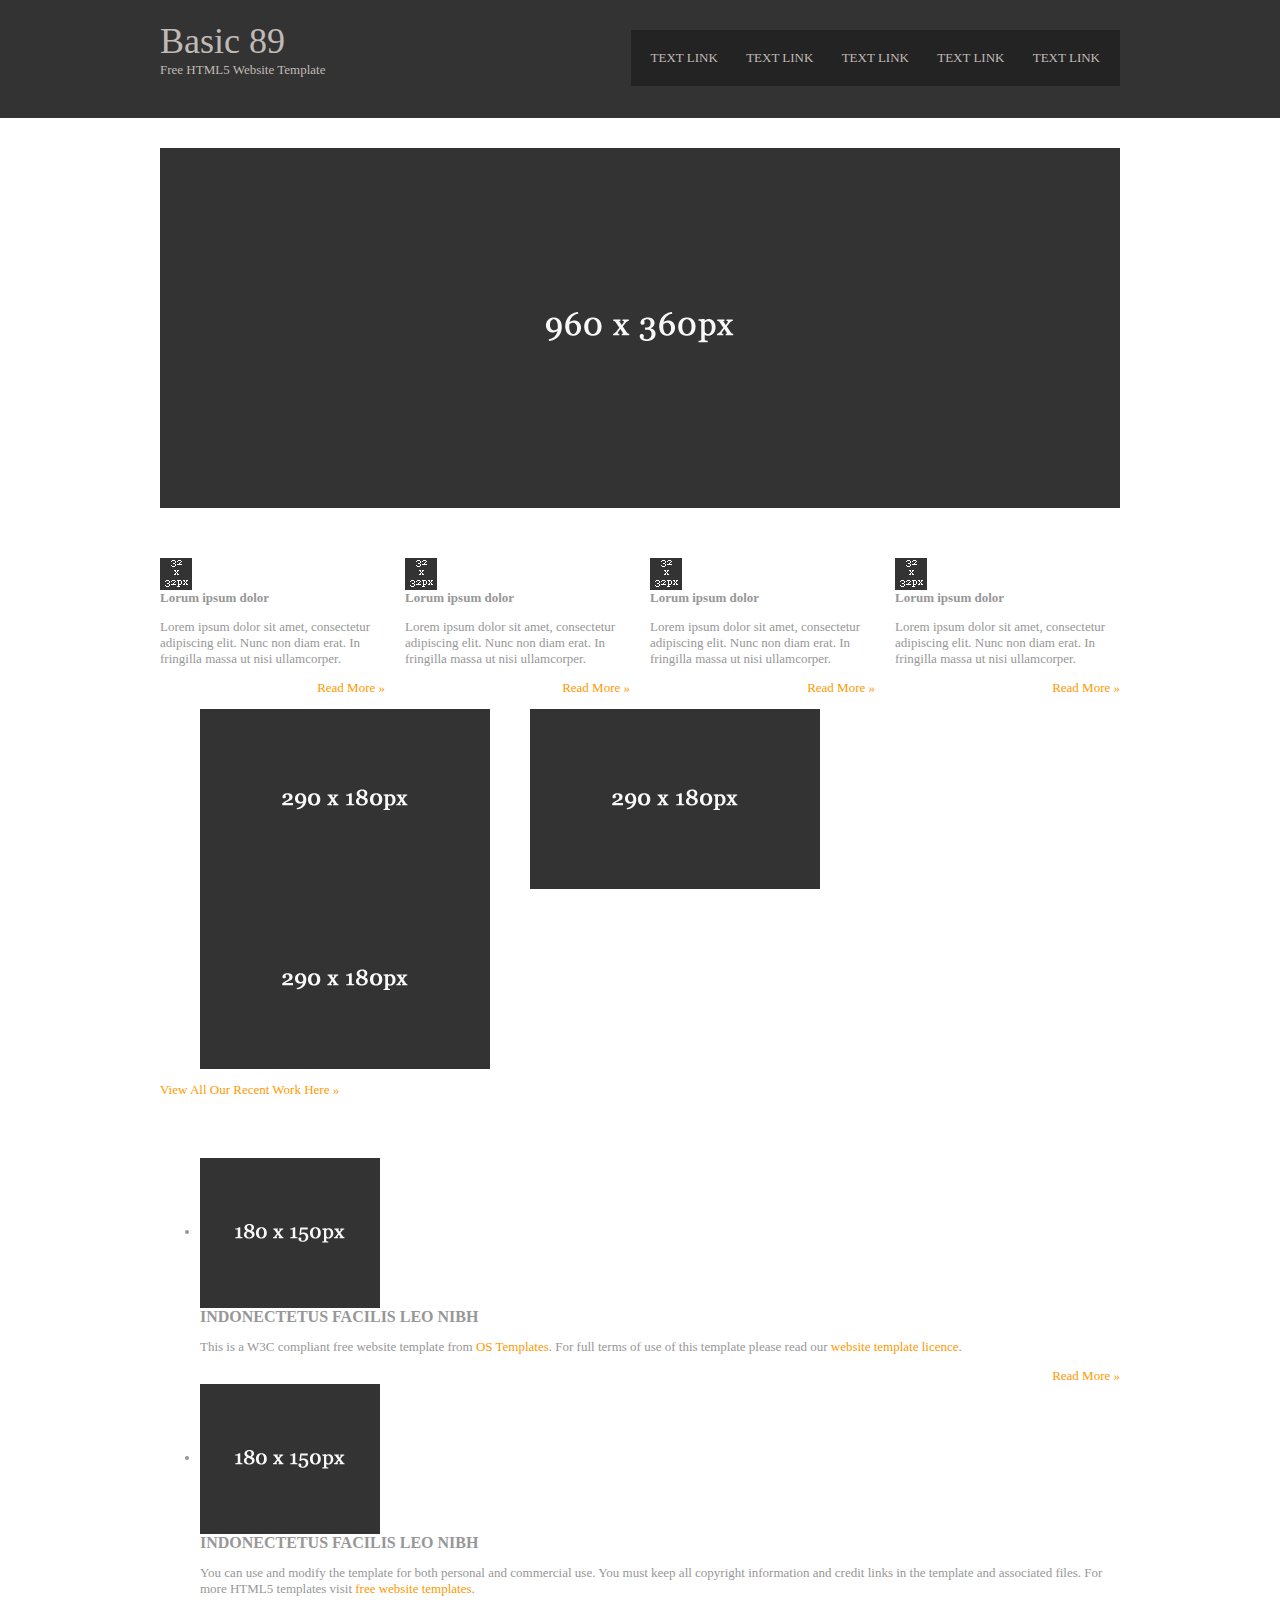
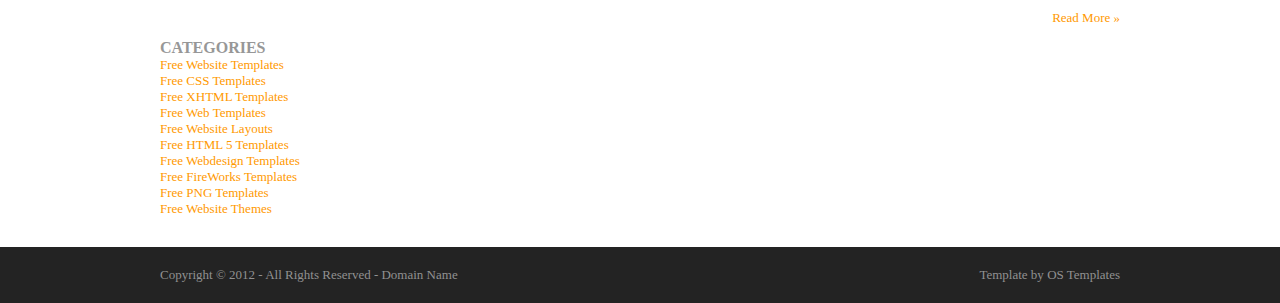
<file: basic-89/index.html>
<!DOCTYPE html>
<html lang="en" dir="ltr">
<head>
<title>Basic 89</title>
<meta charset="iso-8859-1">
<link rel="stylesheet" href="styles/layout.css" type="text/css">
</head>
<body>
    <div class="wrapper row1">
        <header id="header" class="clear">
            <div id="hgroup">
                <h1><a href="#">Basic 89</a></h1>
                <h2>Free HTML5 Website Template</h2>
            </div>
            <nav>
                <ul>
                    <li><a href="#">Text Link</a></li>
                    <li><a href="#">Text Link</a></li>
                    <li><a href="#">Text Link</a></li>
                    <li><a href="#">Text Link</a></li>
                    <li class="last"><a href="#">Text Link</a></li>
                </ul>
            </nav>
        </header>
    </div>
<div class="wrapper row2">
  <div id="container" class="clear">
    <!-- Slider -->
    <section id="slider"><a href="#"><img src="images/demo/960x360.gif" alt=""></a></section>
    <div id="homepage">
      <section id="services" class="clear">
        <article class="one_quarter">
          <figure><img src="images/demo/32x32.gif" width="32" height="32" alt=""></figure>
          <strong>Lorum ipsum dolor</strong>
          <p>Lorem ipsum dolor sit amet, consectetur adipiscing elit. Nunc non diam erat. In fringilla massa ut nisi ullamcorper.</p>
          <p class="more"><a href="#">Read More &raquo;</a></p>
        </article>
        <article class="one_quarter">
          <figure><img src="images/demo/32x32.gif" width="32" height="32" alt=""></figure>
          <strong>Lorum ipsum dolor</strong>
          <p>Lorem ipsum dolor sit amet, consectetur adipiscing elit. Nunc non diam erat. In fringilla massa ut nisi ullamcorper.</p>
          <p class="more"><a href="#">Read More &raquo;</a></p>
        </article>
        <article class="one_quarter">
          <figure><img src="images/demo/32x32.gif" width="32" height="32" alt=""></figure>
          <strong>Lorum ipsum dolor</strong>
          <p>Lorem ipsum dolor sit amet, consectetur adipiscing elit. Nunc non diam erat. In fringilla massa ut nisi ullamcorper.</p>
          <p class="more"><a href="#">Read More &raquo;</a></p>
        </article>
        <article class="one_quarter lastbox">
          <figure><img src="images/demo/32x32.gif" width="32" height="32" alt=""></figure>
          <strong>Lorum ipsum dolor</strong>
          <p>Lorem ipsum dolor sit amet, consectetur adipiscing elit. Nunc non diam erat. In fringilla massa ut nisi ullamcorper.</p>
          <p class="more"><a href="#">Read More &raquo;</a></p>
        </article>
      <section id="latest">
        <article>
          <figure>
            <ul class="clear">
              <li class="one_third"><img src="images/demo/290x180.gif" width="290" height="180" alt=""></li>
              <li class="one_third"><img src="images/demo/290x180.gif" width="290" height="180" alt=""></li>
              <li class="one_third lastbox"><img src="images/demo/290x180.gif" width="290" height="180" alt=""></li>
            </ul>
            <figcaption><a href="#">View All Our Recent Work Here &raquo;</a></figcaption>
          </figure>
        </article>
      </section>
      <!-- / latest work -->
    </div>
    <!-- main content -->
    <div id="content">
      <section id="posts" class="last clear">
        <ul>
          <li>
            <article class="clear">
              <figure><img src="images/demo/180x150.gif" alt="">
                <figcaption>
                  <h2>Indonectetus facilis leo nibh</h2>
                  <p>This is a W3C compliant free website template from <a href="http://www.os-templates.com/" title="Free Website Templates">OS Templates</a>. For full terms of use of this template please read our <a href="http://www.os-templates.com/template-terms">website template licence</a>.</p>
                  <footer class="more"><a href="#">Read More &raquo;</a></footer>
                </figcaption>
              </figure>
            </article>
          </li>
          <li class="last">
            <article class="clear">
              <figure><img src="images/demo/180x150.gif" alt="">
                <figcaption>
                  <h2>Indonectetus facilis leo nibh</h2>
                  <p>You can use and modify the template for both personal and commercial use. You must keep all copyright information and credit links in the template and associated files. For more HTML5 templates visit <a href="http://www.os-templates.com/">free website templates</a>.</p>
                  <footer class="more"><a href="#">Read More &raquo;</a></footer>
                </figcaption>
              </figure>
            </article>
          </li>
        </ul>
      </section>
    </div>
    <!-- right column -->
    <aside id="right_column">
      <h2 class="title">Categories</h2>
      <nav>
        <ul>
          <li><a href="#">Free Website Templates</a></li>
          <li><a href="#">Free CSS Templates</a></li>
          <li><a href="#">Free XHTML Templates</a></li>
          <li><a href="#">Free Web Templates</a></li>
          <li><a href="#">Free Website Layouts</a></li>
          <li><a href="#">Free HTML 5 Templates</a></li>
          <li><a href="#">Free Webdesign Templates</a></li>
          <li><a href="#">Free FireWorks Templates</a></li>
          <li><a href="#">Free PNG Templates</a></li>
          <li class="last"><a href="#">Free Website Themes</a></li>
        </ul>
      </nav>

    </aside>
    <!-- / content body -->
  </div>
</div>
<!-- Footer -->
<div class="wrapper row3">
  <footer id="footer" class="clear">
    <p class="fl_left">Copyright &copy; 2012 - All Rights Reserved - <a href="#">Domain Name</a></p>
    <p class="fl_right">Template by <a href="http://www.os-templates.com/" title="Free Website Templates">OS Templates</a></p>
  </footer>
</div>
</body>
</html>
</file>
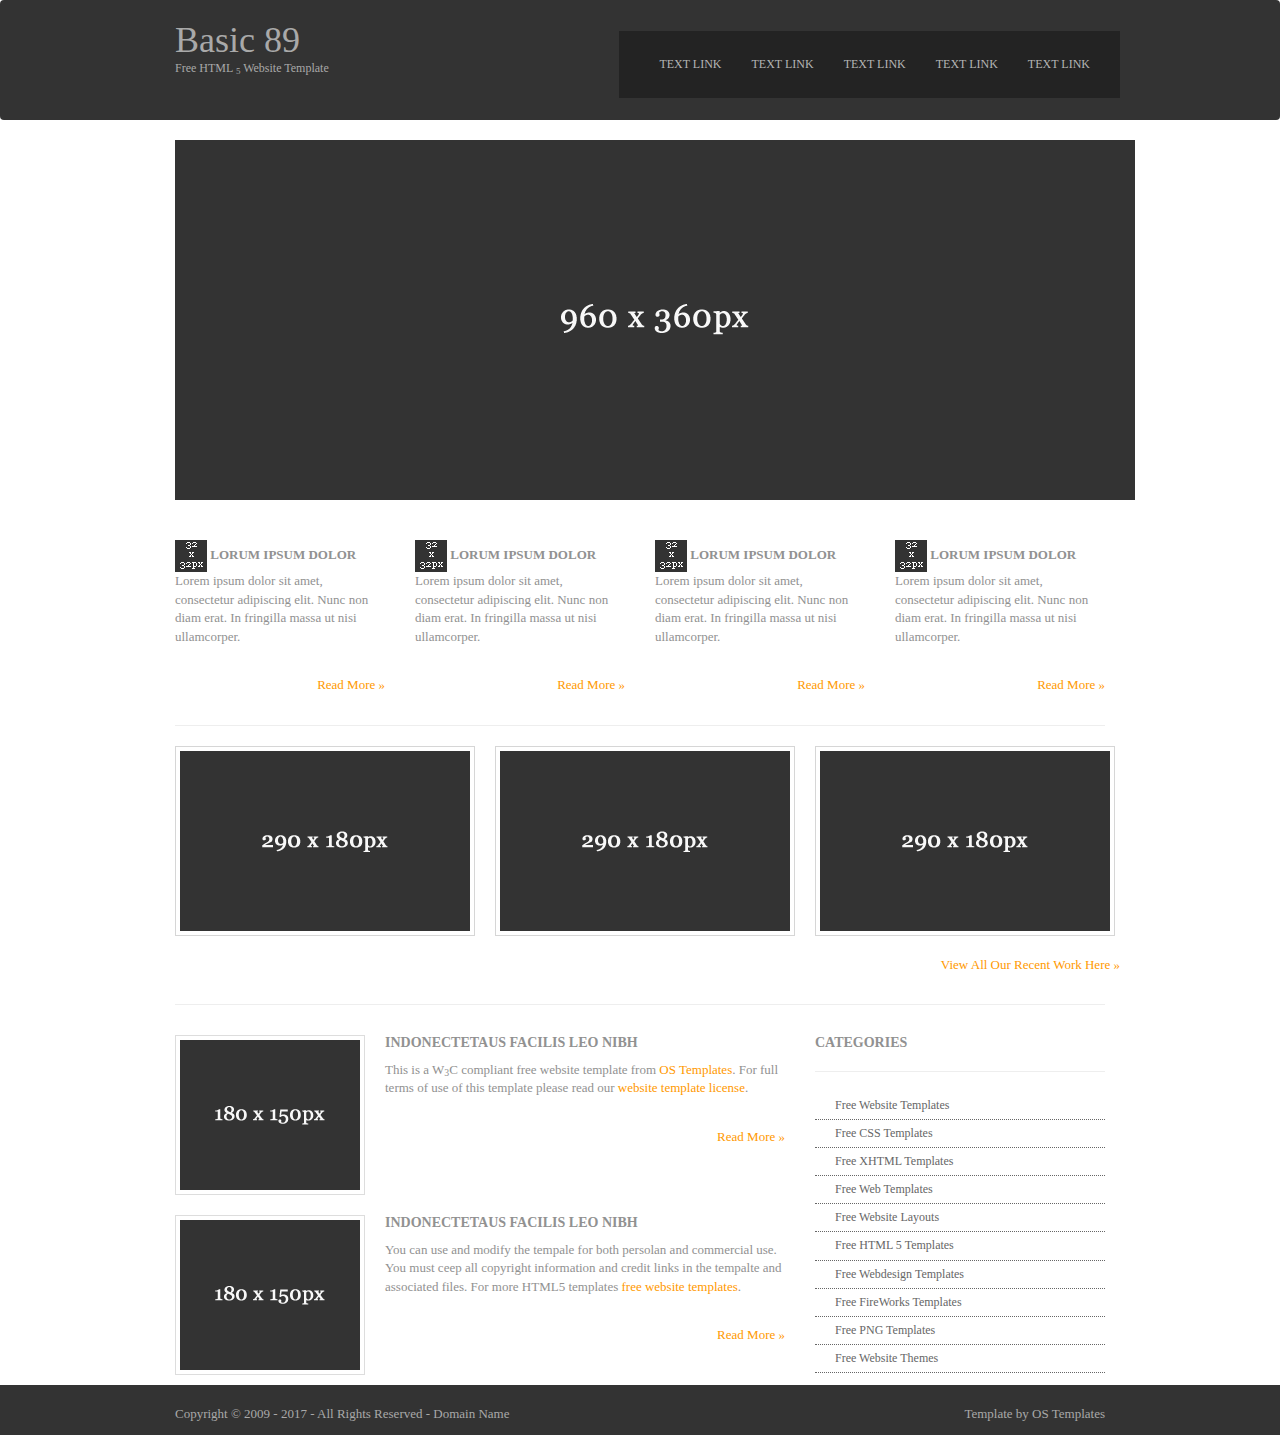
<file: Karpymas.html>
<!DOCTYPE html>
<html lang="en">
<head>
    <meta charset="UTF-8">
    <link href="css/bootstrap.min.css" rel="stylesheet">
    <link href="Geras.css" rel="stylesheet">
    <title>Basic 89</title>
</head>
<body>
    <header class="navbar nanvrba-inverse">
		<div class="container" style="max-width:960px">
			<div class="row" style="max-width:960px">
				<div class="col-sm-4">
					<h1>Basic 89</h1>
					<h6>Free HTML <sub>5</sub> Website Template</h6>
				</div>
				<nav class="col-sm-8">
					<ul class="link row">
						<li><a href="#">TEXT LINK</a></li>
						<li><a href="#">TEXT LINK</a></li>
						<li><a href="#">TEXT LINK</a></li>
						<li><a href="#">TEXT LINK</a></li>
						<li><a href="#">TEXT LINK</a></li>
					</ul>
				</nav>
			</div>
		</div>
        
    </header>
<div class="container-fluid big_part">
	<div class="row">
		<div class="col-md-12">
			<a href="#"><img src="demo\960x360.gif" alt="Google.lt"></a>
		</div>
	</div>
    <div class="row">
        <div class="col-md-3">
            <img src="demo\32x32.gif" alt="Image">
            <strong>LORUM IPSUM DOLOR</strong>
                <p>Lorem ipsum dolor sit amet, consectetur adipiscing elit. Nunc non diam erat. In fringilla massa ut nisi ullamcorper.</p>
            <p class="read"><a href="#">Read More »</a></p>
        </div>
        <div class="col-md-3">
            <img src="demo\32x32.gif" alt="Image">
            <strong>LORUM IPSUM DOLOR</strong>
            <p>Lorem ipsum dolor sit amet, consectetur adipiscing elit. Nunc non diam erat. In fringilla massa ut nisi ullamcorper.</p>
            <p class="read"><a href="#">Read More »</a></p>
        </div>
        <div class="col-md-3">
            <img src="demo\32x32.gif" alt="Image">
            <strong>LORUM IPSUM DOLOR</strong>
            <p>Lorem ipsum dolor sit amet, consectetur adipiscing elit. Nunc non diam erat. In fringilla massa ut nisi ullamcorper.</p>
            <p class="read"><a href="#">Read More »</a></p>
        </div>
        <div class="col-md-3">
            <img src="demo\32x32.gif" alt="Image">
            <strong>LORUM IPSUM DOLOR</strong>
            <p>Lorem ipsum dolor sit amet, consectetur adipiscing elit. Nunc non diam erat. In fringilla massa ut nisi ullamcorper.</p>
            <p class="read"><a href="#">Read More »</a></p>
        </div>
    </div>
    <hr>
    <div class="row">
		<div class="col-md-4">
			<img class="bordered-image" src="demo\290x180.gif" alt="Image">
		</div>
		<div class="col-md-4">
			<img class="bordered-image" src="demo\290x180.gif" alt="Image">
		</div>
		<div class="col-md-4">
			<img class="bordered-image" src="demo\290x180.gif" alt="Image">
		</div>
        <div>
            <p class="read"><a href="#">View All Our Recent Work Here »</a></p>
        </div>
	</div>
    <hr>
	<div class="row">
        <div class="col-sm-8">
			<div class="row">
				<div class="col-md-12">
					<div class="nail">
						<img class="img-thumbnail" src="demo\180x150.gif" alt="Image">
					</div>
					<div>
						<h5><strong>INDONECTETAUS FACILIS LEO NIBH</strong></h5>
						<p>This is a W<sub>3</sub>C compliant free website template from <a href="#" title="Free template">OS Templates</a>. For full terms of use of this template please read our <a href="#" title="Template license">website template license</a>.</p>
						<p class="read"><a href="#">Read More »</a></p>
					</div>
				</div>
			</div>
			<div class="row">
				<div class="col-md-12">
					<div class="nail">
						<img class="img-thumbnail" src="demo\180x150.gif" alt="Image">
					</div>
					<div>
						<h5><strong>INDONECTETAUS FACILIS LEO NIBH</strong></h5><p>You can use and modify the tempale for both persolan and commercial use. You must ceep all copyright information and credit links in the tempalte and associated files. For more HTML5 templates <a href="#" title="Free template">free website templates</a>.</p>
						<p class="read"><a href="#">Read More »</a></p>
					</div>
				</div>
			</div>
		</div>
        <div class="col-sm-4">
			<div class="row">
				<div class="col-md-12">
					<h5><strong>CATEGORIES</strong></h5>
					<hr>
					<ul class="margin">
						<li><a class="categories" href="#">Free Website Templates</a></li>
						<li><a class="categories" href="#">Free CSS Templates</a></li>
						<li><a class="categories" href="#">Free XHTML Templates</a></li>
						<li><a class="categories" href="#">Free Web Templates</a></li>
						<li><a class="categories" href="#">Free Website Layouts</a></li>
						<li><a class="categories" href="#">Free HTML 5 Templates</a></li>
						<li><a class="categories" href="#">Free Webdesign Templates</a></li>
						<li><a class="categories" href="#">Free FireWorks Templates</a></li>
						<li><a class="categories" href="#">Free PNG Templates</a></li>
						<li><a class="categories" href="#">Free Website Themes</a></li>
					</ul>
				</div>
			</div>
        </div>
	</div>
</div>
    <footer>
	<div class="container" style="max-width:960px">
        <p class="copy">Copyright © 2009 - 2017 - All Rights Reserved - Domain Name</p>
        <p class="os">Template by OS Templates</p>
		</div>
    </footer>
</body>
</html>
</file>
<file: basic-89/styles/layout.css>
body{
    margin:0;
    padding:0;
    font-size:13px;
    font-family:Georgia, "Times New Roman", Times, serif;
    color:#919191;
    background-color:#232323;
}

.clear:after {
    content:".";
    display:block;
    height:0;
    clear:both;
    visibility:hidden;
    line-height:0;
}

.clear {
    display:block;
    clear:both;
}
html[xmlns] .clear {
    display:block;
}

* html .clear {
    height:1%;
}

a {
    outline:none;
    text-decoration:none;
}

code {
    font-weight:normal;
    font-style:normal;
    font-family:Georgia, "Times New Roman", Times, serif;
}

.fl_left {
    float:left;
}
.fl_right {
    float:right;
}

img {
    margin:0;
    padding:0;
    border:none;
    line-height:normal;
    vertical-align:middle;
}
.imgholder, .imgl, .imgr {
    padding:4px;
    border:1px solid #D6D6D6;
    text-align:center;
}
.imgl {
    float:left;
    margin:0 15px 15px 0;
    clear:left;}

.imgr {
    float:right;
    margin:0 0 15px 15px;
    clear:right;}

/*----------------------------------------------HTML 5 Overrides-------------------------------------*/

address, article, aside, figcaption, figure, footer, header, nav, section {
    display:block;
    margin:0;
    padding:0;
}

q {
    display:block;
    padding:0 10px 8px 10px;
    color:#979797;
    background-color:#ECECEC;
    font-style:italic;
    line-height:normal;
}

q:before {
    content:'� ';
    font-size:26px;}
q:after {
    content:' �';
    font-size:26px;
    line-height:0;
}

/* ----------------------------------------------Wrapper-------------------------------------*/

div.wrapper {
    display:block;
    width:100%; margin:0;
    padding:0;
    text-align:left;}

.row1, .row1 a {
    color:#C0BAB6;
    background-color:#333333;
}
.row2 {
    color:#979797;
    background-color:#FFFFFF;
}
.row2 a {
    color:#FF9900; background-color:#FFFFFF;
}
.row3, .row3 a {
    color:#919191; background-color:#232323;
}

/*----------------------------------------------Generalise-------------------------------------*/

#header, #container, #footer {
    display:block;
    width:960px;
    margin:0 auto;
}

nav ul {
    margin:0;
    padding:0;
    list-style:none;
}

h1, h2, h3, h4, h5, h6 {
    margin:0; padding:0;
    font-size:16px;
    font-weight:bold;
    font-style:normal;
    line-height:normal;
    text-transform:uppercase;
}

address {
    font-style:normal;
}

blockquote, q {
    display:block;
    padding:8px 10px;
    color:#979797;
    background-color:#ECECEC;
    font-style:italic;
    line-height:normal;
}

blockquote:before, q:before {
    content:'� ';
    font-size:26px;
}

blockquote:after, q:after {
    content:' �';
    font-size:26px;
    line-height:0;
}

form, fieldset, legend {
    margin:0;
    padding:0;
    border:none;
}

legend {
    display:none;
}
input, textarea, select {
    font-size:12px;
    font-family:Georgia, "Times New Roman",Times,serif;
}

.one_quarter, .two_quarter, .three_quarter, .four_quarter{display:block; float:left; margin:0 20px 0 0;}
.one_quarter{width:225px;}
.two_quarter{width:470px;}
.three_quarter{width:715px;}
.four_quarter{width:960px; float:none; margin-right:0; clear:both;}

.one_third, .two_third, .three_third{display:block; float:left; margin:0 30px 0 0;}
.one_third{width:300px;}
.two_third{width:630px;}
.three_third{width:960px; float:none; margin-right:0; clear:both;}

.lastbox{margin-right:0;}

/*----------------------------------------------Header-------------------------------------*/

#header{padding:20px 0;}

#header #hgroup{float:left; margin:0 0 20px 0;}
#header #hgroup h1, #header #hgroup h2{font-weight:normal; text-transform:none;}
#header #hgroup h1{font-size:36px;}
#header #hgroup h2{font-size:13px;}

#header nav{display:block; float:right; margin:10px 0 0 0; padding:20px 0; color:#C0BAB6; background-color:#232323;}
#header nav ul{padding:0 20px;}
#header nav li{display:inline; margin-right:25px; text-transform:uppercase;}
#header nav li.last{margin-right:0;}
#header nav li a{color:#C0BAB6; background-color:#232323;}
#header nav li a:hover{color:#FF9900; background-color:#232323;}

/*----------------------------------------------Content Area-------------------------------------*/

#container{padding:30px 0;}
#container section{display:block; width:100%; margin:0 0 30px 0; padding:0;}
#container .last{margin:0;}
#container .more{text-align:right;}

/* ------Slider-----*/

#container #slider{margin-bottom:50px;}

/* ------Homepage-----*/



/*----------------------------------------------Footer-------------------------------------*/

#footer{padding:20px 0;}
#footer p{margin:0; padding:0;}
</file>
<file: Geras.css>
* {
    margin: 0;
    padding: 0;
    box-sizing: border-box;
}
html {
    overflow-x: hidden;
}

body {
    margin:0;
    padding:0;
    font-size:13px;
    font-family:Georgia,"Times New Roman",Times,serif;
    color:#919191;
    vertical-align: middle;
}

header {
    width: 100%;
    height: 120px;
    background-color: #333333;
    color: darkgrey;
    margin-top: 0;
    overflow: hidden;
}
h1 {
    margin-bottom: -0.25em;
}

a {
    color: #FF9900;
}

header .row, footer .row {
    display: flex;
}

header nav {
    justify-content: flex-end;
    float: right;
    margin: 10px 0 0 0;
    padding: 20px 0;
}

.link {
    list-style-type: none;
    background-color: #232323;
    float: right;
    padding: 20px;
    color: #C0BAB6;
}

.col-md-3{
	margin-top: 40px;
}

.big_part {
    max-width: 960px;
}

.second {
    width: 960px;
    margin-top: 50px;
}

.read {
    float: right;
    margin-top: 20px;
}

.third, .fourth {
    width: 960px;
    margin: auto;
}

.bordered-image {
    padding: 4px;
    border: 1px solid #D6D6D6;
}

.nail {
    float: left;
    margin-right: 20px;
}

.categories {
    color: #666666;
    border-bottom: 1px dotted #666666;
}

.img-thumbnail {
    margin: 10px 0 10px 0;
    border-radius: 0;
}

li a {
    display: block;
    color: #b5b5b5;
    padding: 5px 10px 5px 20px;
    text-decoration: none;
    font-size: 12px;
}

.margin {
    list-style-type: none;
}

footer {
    clear: both;
    height: 50px;
    background-color: #333333;
    color: darkgrey;
	width: 100%;
}

.copy {
    float: left;
    padding-top: 20px;
}

.os {
    float: right;
    padding-top: 20px;
}
</file>
